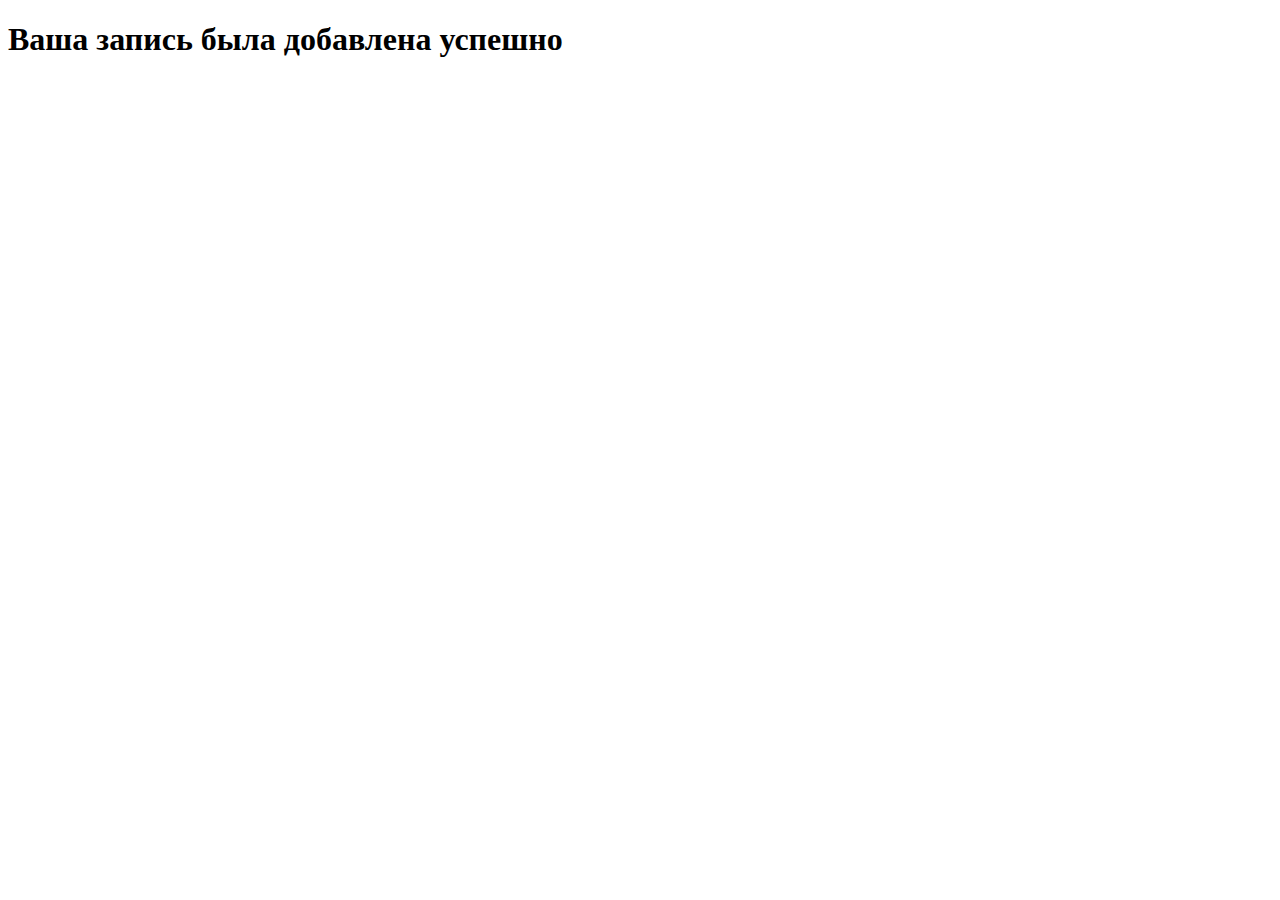
<file: main/templates/add.html>
<!DOCTYPE html>
<html lang="en">
<head>
    <meta charset="UTF-8">
    <meta name="viewport" content="width=device-width, initial-scale=1.0">
    <title>Document</title>
</head>
<body>
    <h1>Ваша запись была добавлена успешно</h1>
</body>
</html>
</file>
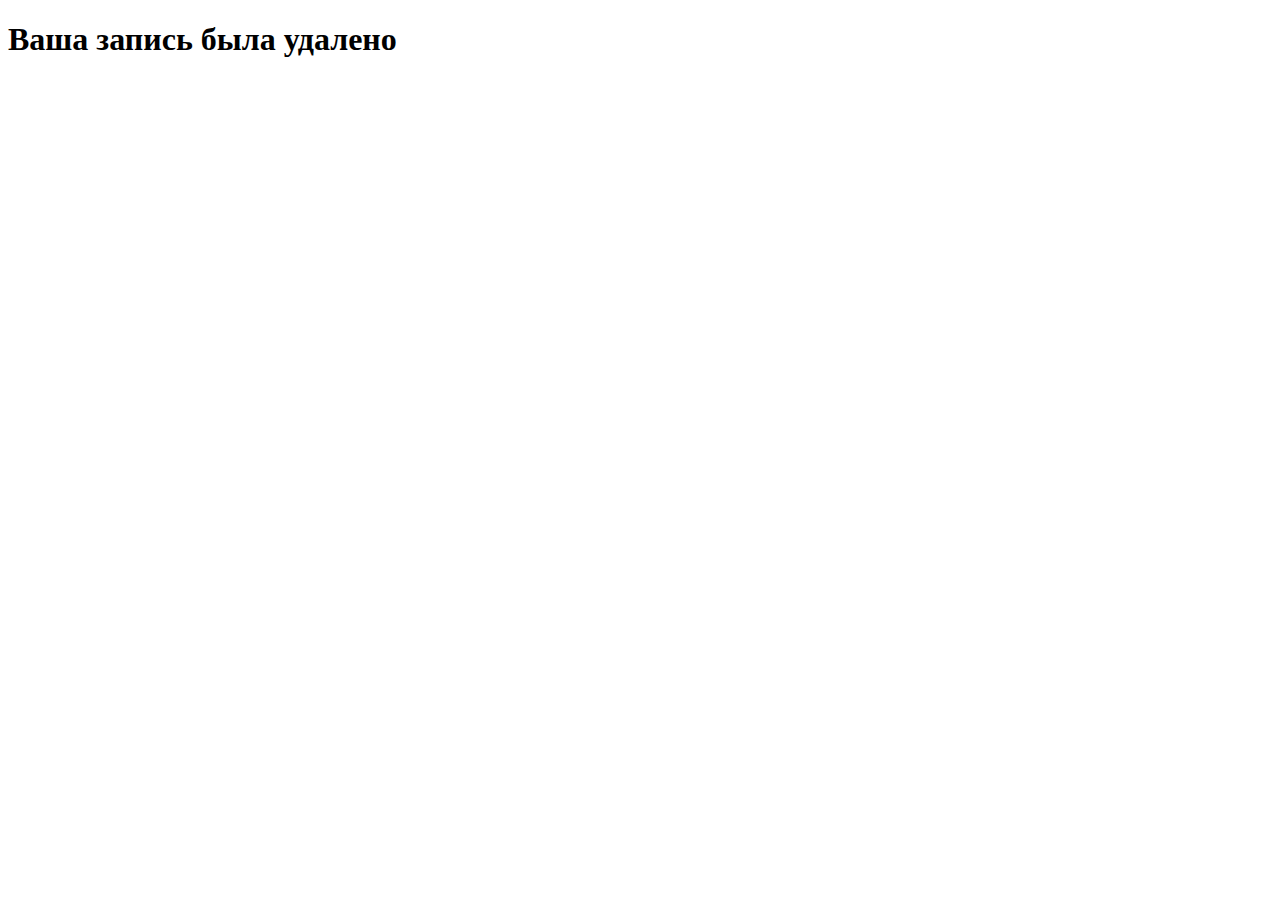
<file: main/templates/apk.html>
<!DOCTYPE html>
<html lang="en">
<head>
    <meta charset="UTF-8">
    <meta name="viewport" content="width=device-width, initial-scale=1.0">
    <title>Document</title>
</head>
<body>
    <h1>Ваша запись была удалено</h1>
</body>
</html>
</file>
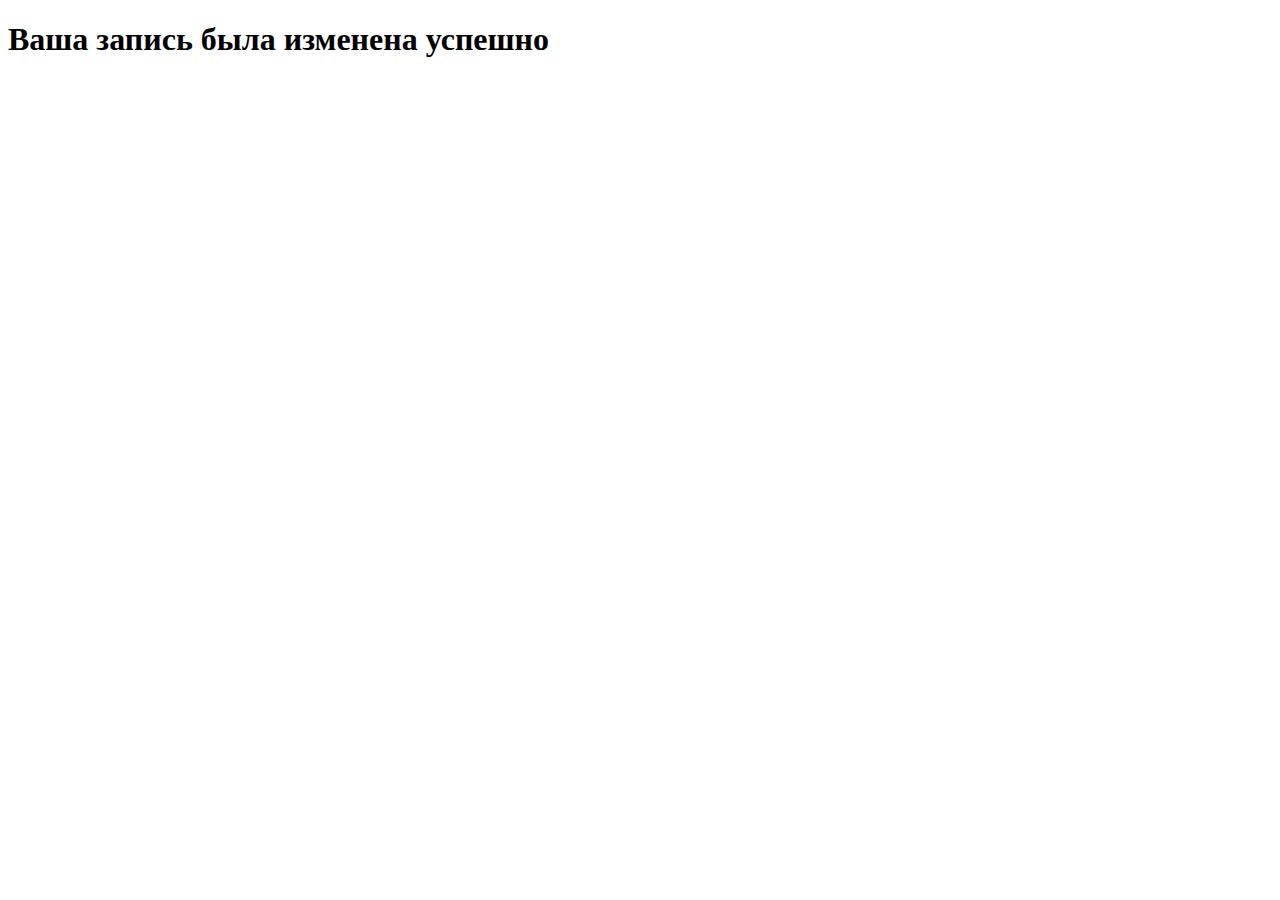
<file: main/templates/tap.html>
<!DOCTYPE html>
<html lang="en">
<head>
    <meta charset="UTF-8">
    <meta name="viewport" content="width=device-width, initial-scale=1.0">
    <title>Document</title>
</head>
<body>
    <h1>Ваша запись была изменена успешно</h1>
</body>
</html>
</file>
